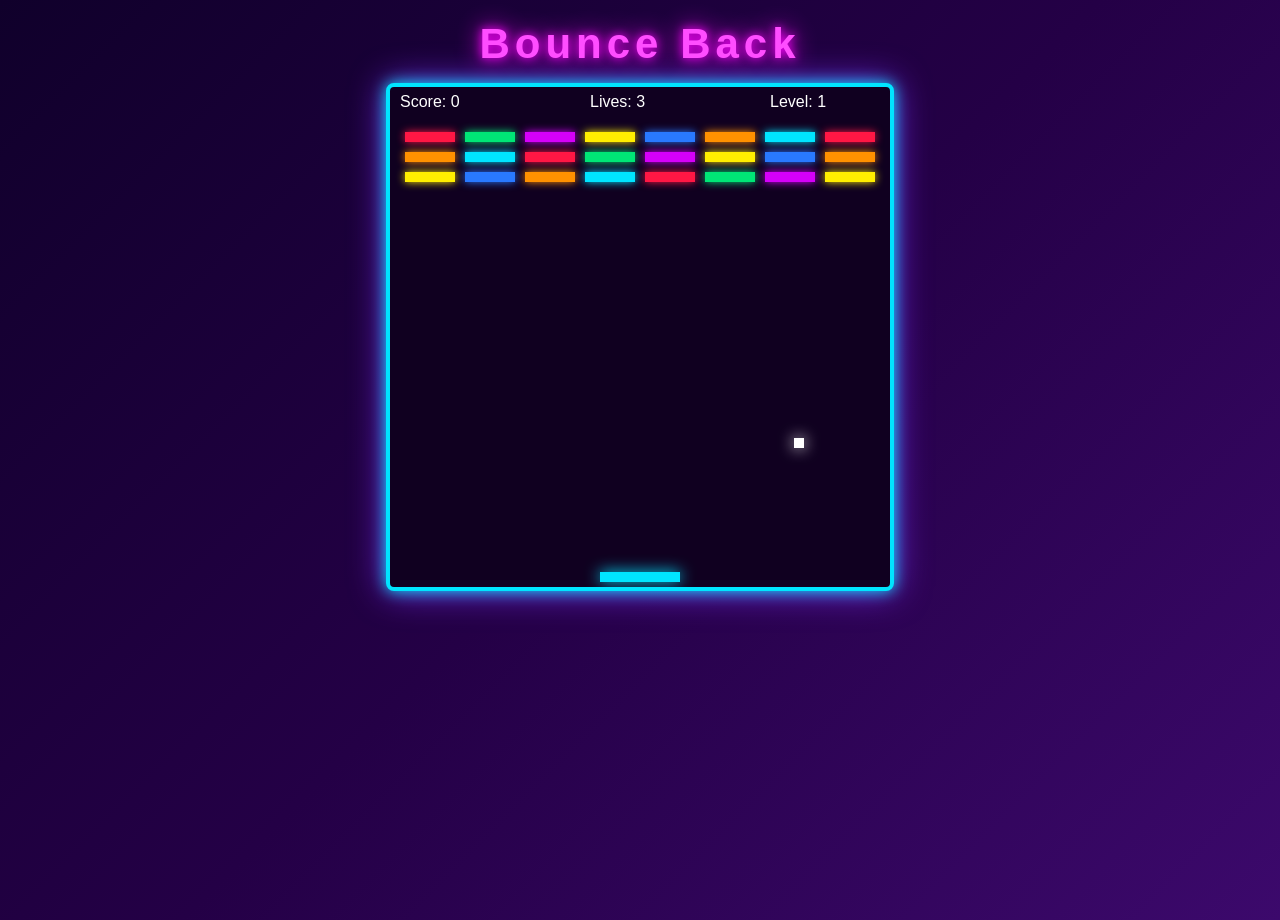
<file: index.html>
<!DOCTYPE html>
<html>
<head>
    <meta charset="UTF-8">
    <meta name="viewport" content="width=device-width, initial-scale=1.0">
    <title>Bounce Back</title>

    <link rel="stylesheet" href="breakout.css">
    <script src="breakout.js" defer></script>
</head>
<body>

    <h1>Bounce Back</h1>
    <canvas id="board"></canvas>

</body>
</html>
</file>
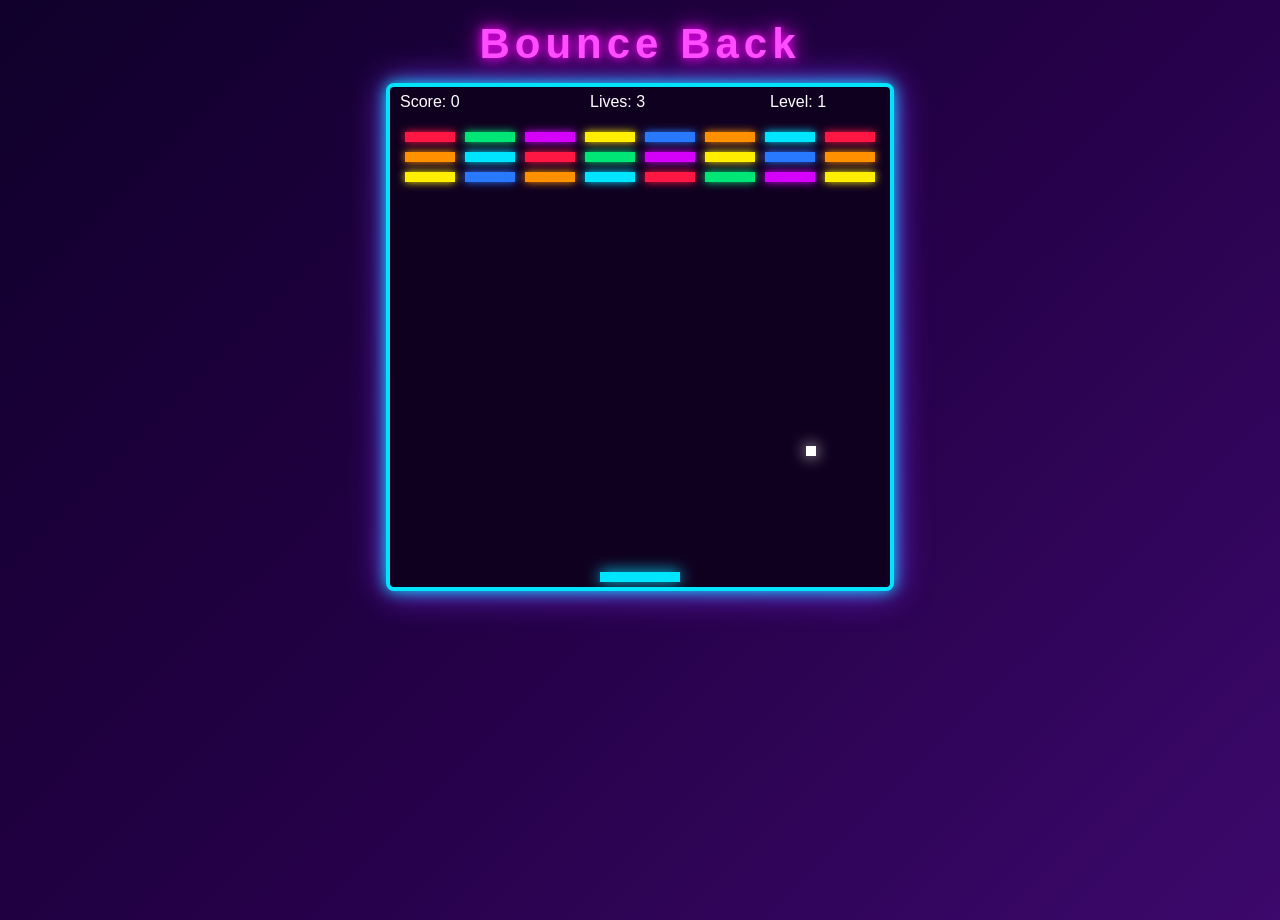
<file: Bounce.htm>
<!DOCTYPE html>
<html>
<head>
    <meta charset="UTF-8">
    <meta name="viewport" content="width=device-width, initial-scale=1.0">
    <title>Bounce Back</title>

    <link rel="stylesheet" href="breakout.css">
    <script src="breakout.js" defer></script>
</head>
<body>

    <h1>Bounce Back</h1>
    <canvas id="board"></canvas>

</body>
</html>
</file>
<file: breakout.css>
body {
    text-align: center;
    background: linear-gradient(135deg, #10002b, #240046, #3c096c);
    color: white;
    font-family: Arial, sans-serif;
    min-height: 100vh;
    margin: 0;
}

h1 {
    margin-top: 20px;
    margin-bottom: 15px;
    font-size: 42px;
    letter-spacing: 5px;
    color: #ff4dff;
    text-shadow: 0 0 10px #ff00ff, 0 0 25px #ff00ff;
}

#board {
    background: #100020;
    border: 4px solid #00e5ff;
    border-radius: 8px;
    display: block;
    margin: 0 auto;
    box-shadow: 0 0 15px #00e5ff, 0 0 35px #7b2ff7;
}
</file>
